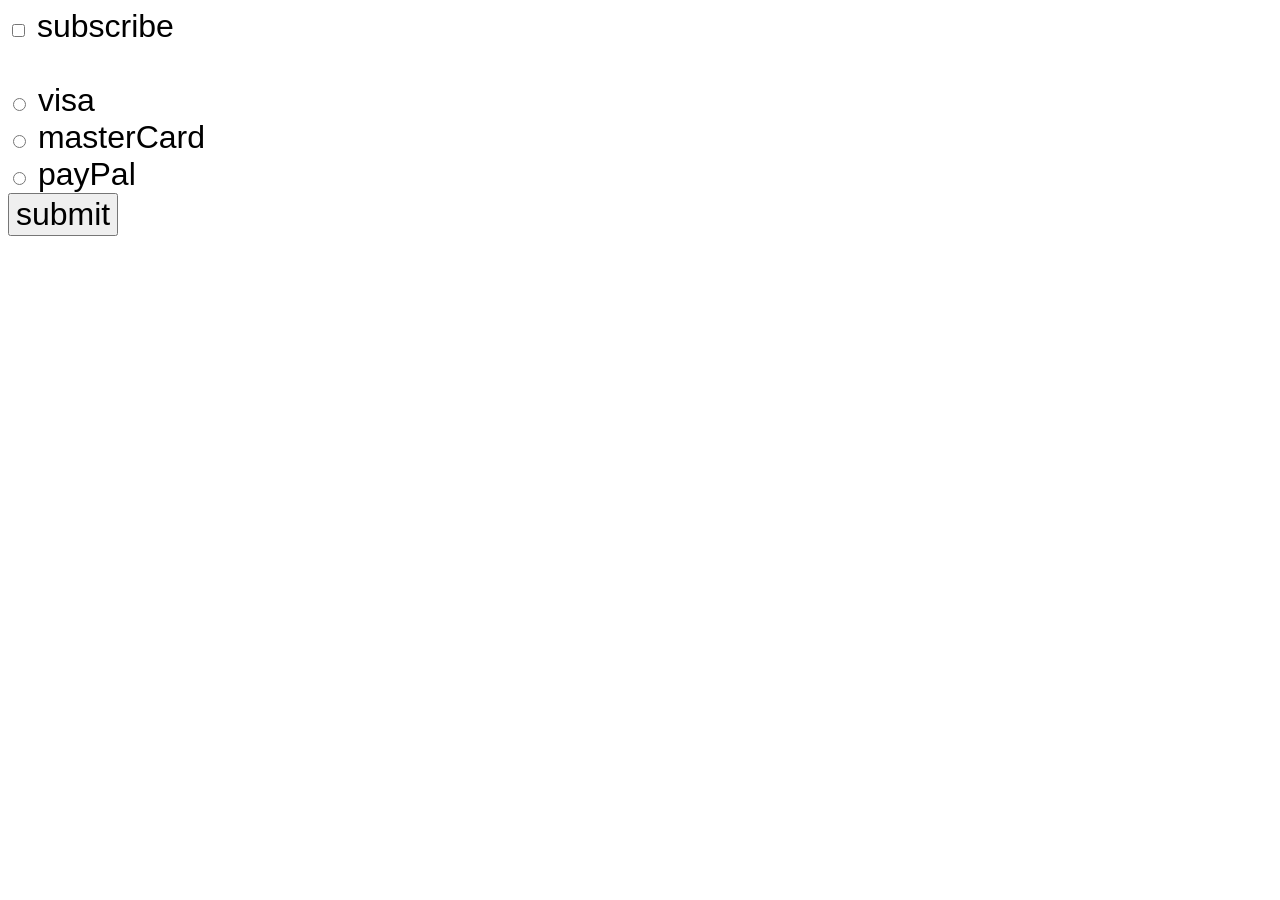
<file: 11.checkedPropertyJS/index.html>
<!DOCTYPE html>
<html lang="en">
<head>
    <meta charset="UTF-8">
    <meta name="viewport" content="width=device-width, initial-scale=1.0">
    <link rel="stylesheet" href="style.css">
    <title>Document</title>
</head>
<body>
    <input type="checkbox" id="myCheckbox">
    <label for="myCheckbox">subscribe</label><br><br>

    <input type="radio" id = "visaBtn" name="card">
    <label for="visaBtn">visa</label><br>
    <input type="radio" id="masterCard" name="card">
    <label for="masterCard">masterCard</label><br>
    <input type="radio" id="payPalBtn" name="card">
    <label for="payPalBtn">payPal</label><br>

    <button type="submit" id="mySubmit">submit</button>

    <p id="subResult"></p>
    <p id="paymentResult"></p>
    <script src="index.js"></script>
</body>
</html>
</file>
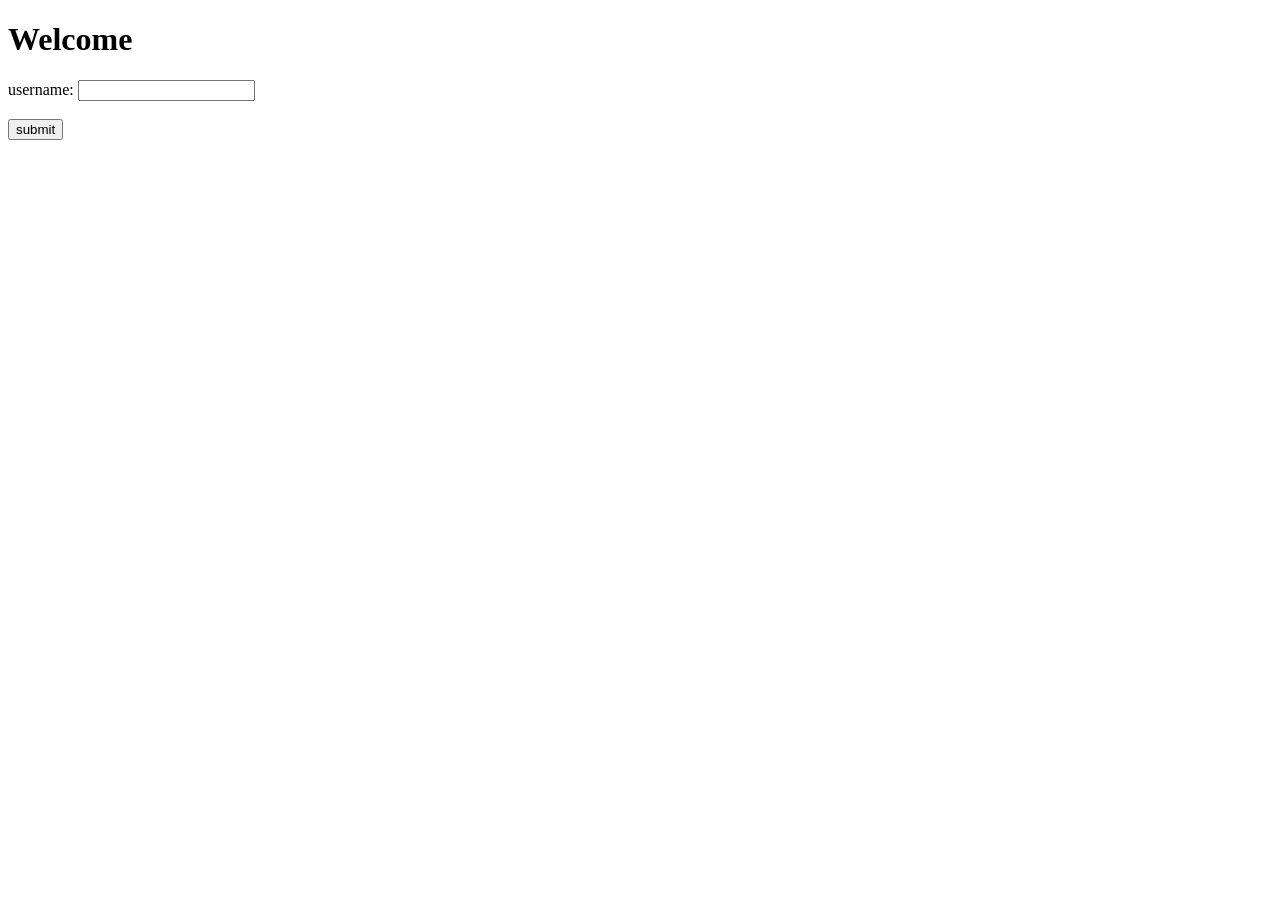
<file: 4.AcceptUserInputJS/index.html>
<!DOCTYPE html>
<html lang="en">
<head>
    <meta charset="UTF-8">
    <meta name="viewport" content="width=device-width, initial-scale=1.0">
    <title>Document</title>
</head>
<body>
    <h1 id = "myH1">Welcome</h1>

    <label>username:</label>
    <input id="myText"><br><br>
    <button id="mySubmit">submit</button>

    <script src="index.js"></script>
</body>
</html>
</file>
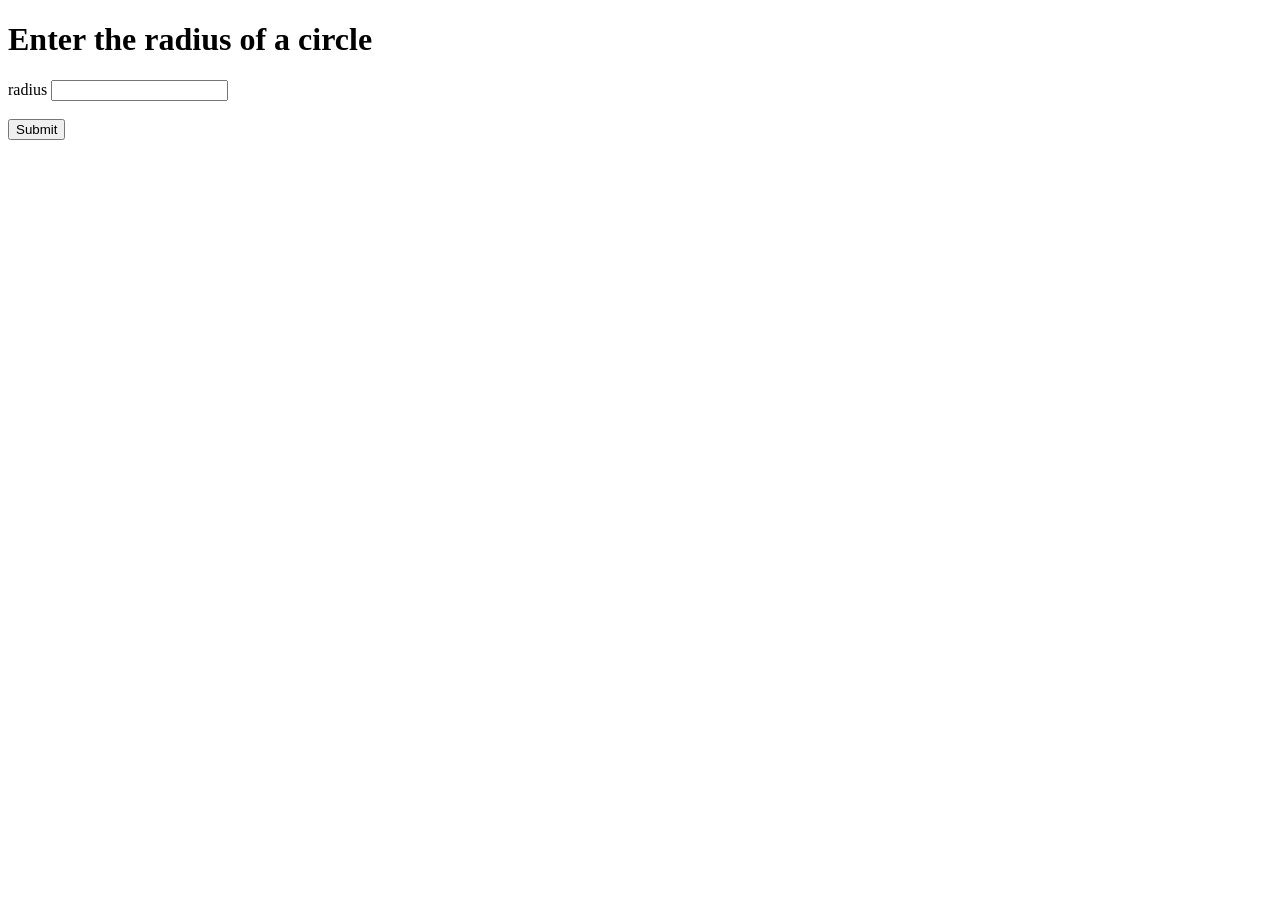
<file: 6.ConstantJS/index.html>
<!DOCTYPE html>
<html lang="en">
<head>
    <meta charset="UTF-8">
    <meta name="viewport" content="width=device-width, initial-scale=1.0">
    <title>Document</title>
</head>
<body>
    <h1 id="myH1">Enter the radius of a circle</h1>
    <label>radius</label>
    <input type="text" id="myText"><br><br>
    <button id="mySubmit">Submit</button>
    <h3 id="myH3"></h3>


    <script src="index.js"></script>
</body>
</html>
</file>
<file: 11.checkedPropertyJS/style.css>
body{
    font-family: Verdana, Geneva, Tahoma, sans-serif;
    font-size: 2em;
}
#mySubmit{
    font-size: 1em;
}
</file>
